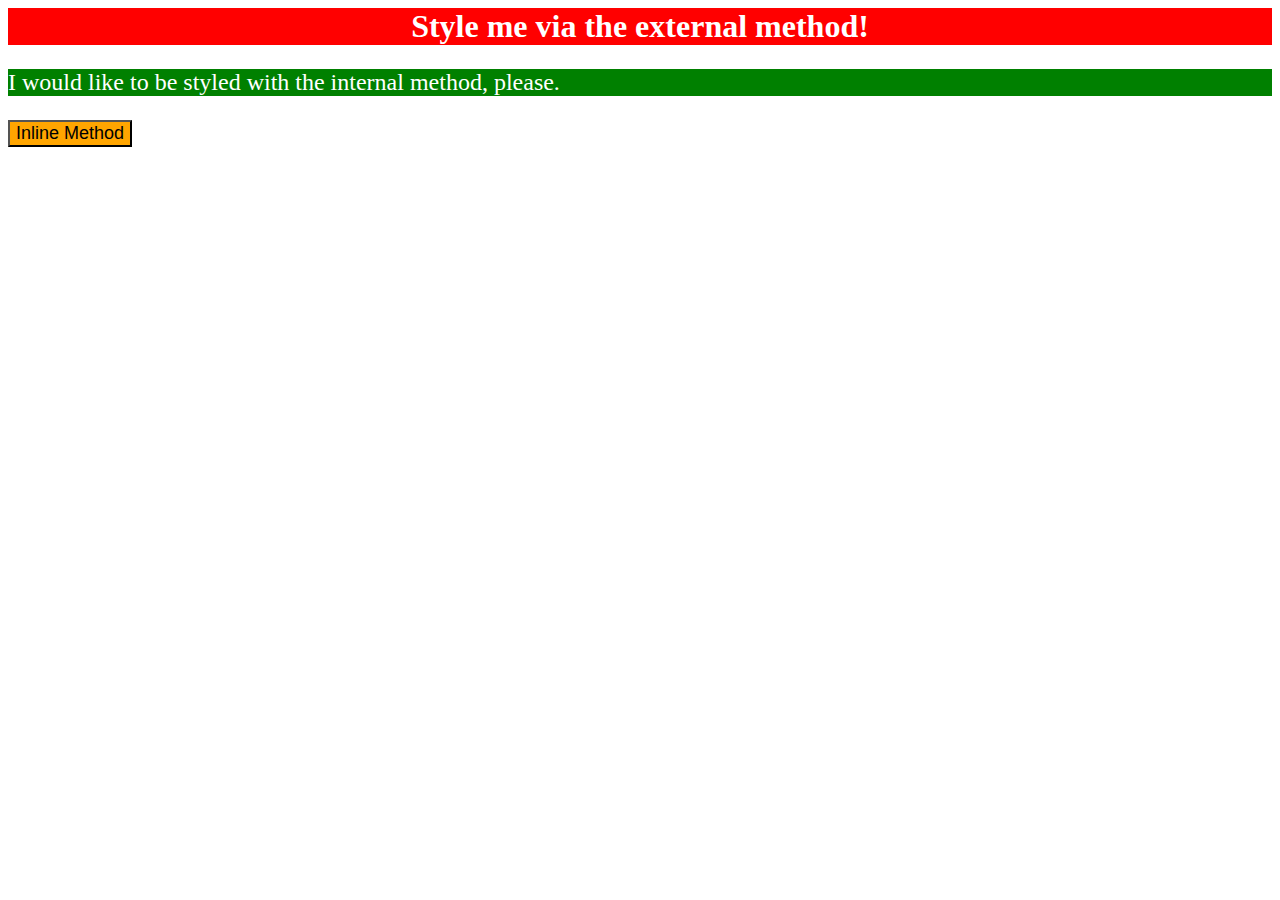
<file: foundations/intro-to-css/01-css-methods/index.html>
<!DOCTYPE html>
<html lang="en">
  <head>
    <meta charset="UTF-8">
    <meta http-equiv="X-UA-Compatible" content="IE=edge">
    <meta name="viewport" content="width=device-width, initial-scale=1.0">
    <title>Methods for Adding CSS</title>
    <link rel="stylesheet" href="./styles.css">
    <style>
      p {
        color: white;
        background-color: green;
        font-size: 24px;
      }
    </style>
  </head>
  <body>
    <div>Style me via the external method!</div>
    <p>I would like to be styled with the internal method, please.</p>
    <button style="background-color: orange; font-size: 18px;">Inline Method</button>
  </body>
</html>
</file>
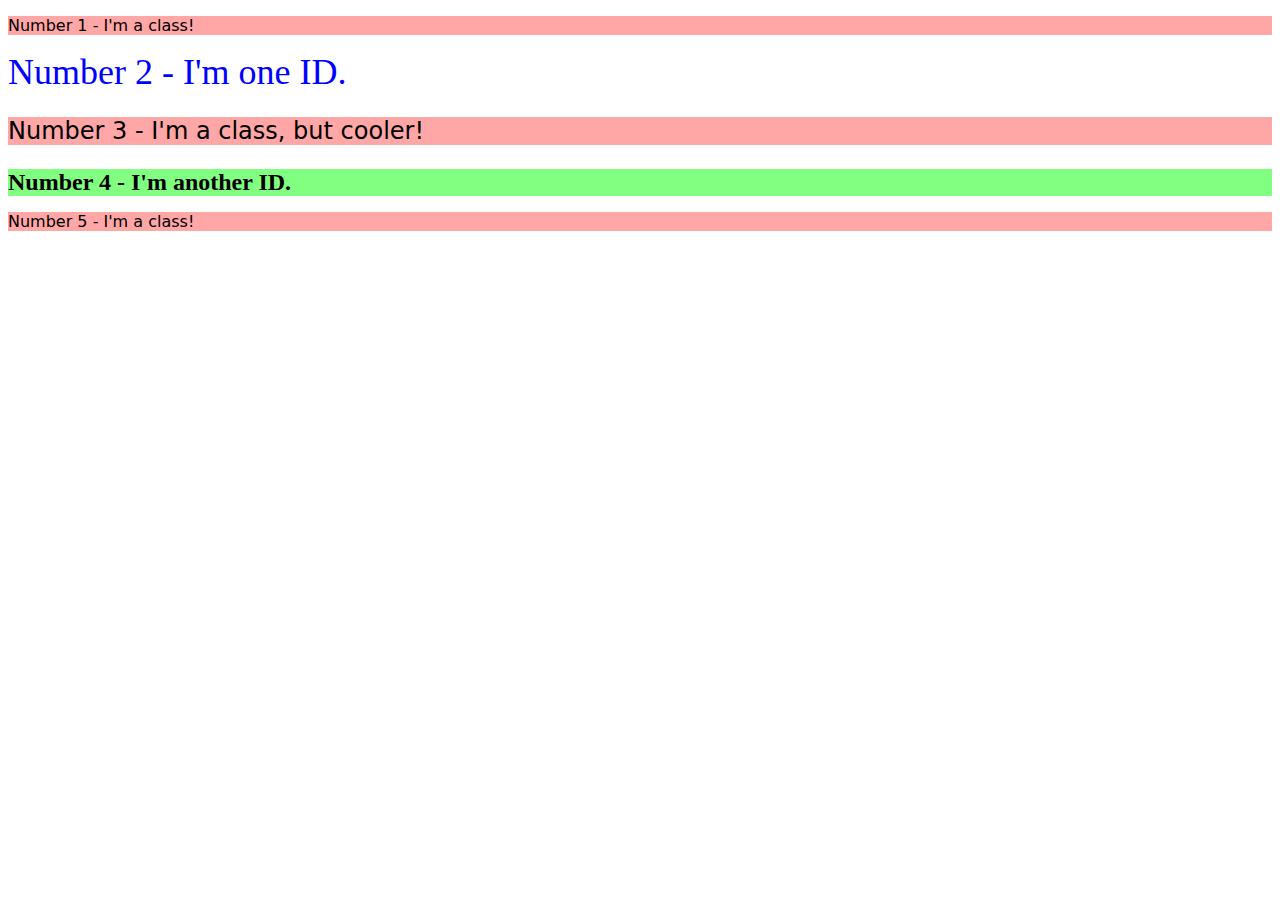
<file: foundations/intro-to-css/02-class-id-selectors/index.html>
<!DOCTYPE html>
<html lang="en">
  <head>
    <meta charset="UTF-8">
    <meta http-equiv="X-UA-Compatible" content="IE=edge">
    <meta name="viewport" content="width=device-width, initial-scale=1.0">
    <title>Class and ID Selectors</title>
    <link rel="stylesheet" href="./style.css">
  </head>
  <body>
    <p class="odd">Number 1 - I'm a class!</p>
    <div id="two">Number 2 - I'm one ID.</div>
    <p class="odd adjust">Number 3 - I'm a class, but cooler!</p>
    <div id="four" class="adjust">Number 4 - I'm another ID.</div>
    <p class="odd">Number 5 - I'm a class!</p>
  </body>
</html>
</file>
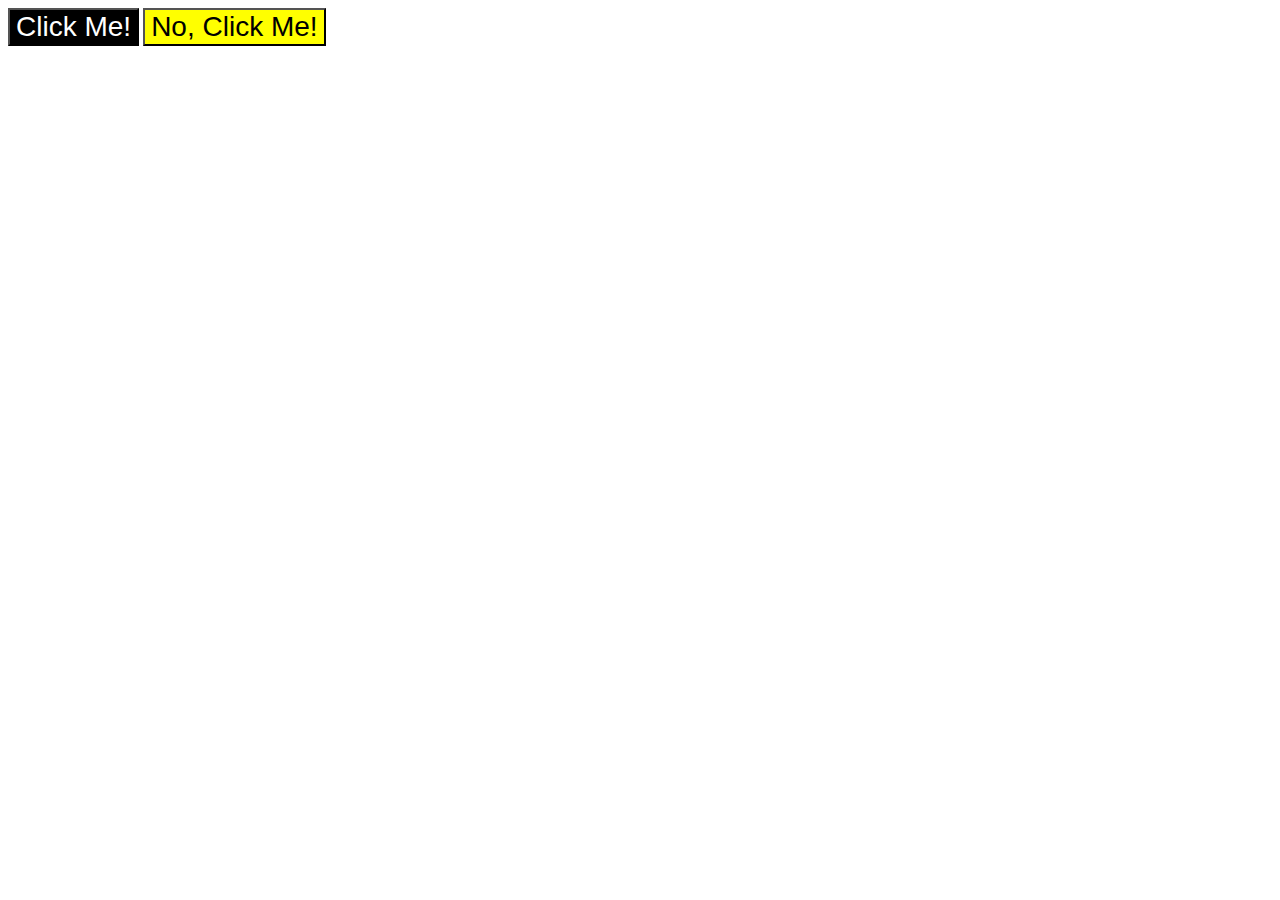
<file: foundations/intro-to-css/03-grouping-selectors/index.html>
<!DOCTYPE html>
<html lang="en">
  <head>
    <meta charset="UTF-8">
    <meta http-equiv="X-UA-Compatible" content="IE=edge">
    <meta name="viewport" content="width=device-width, initial-scale=1.0">
    <title>Grouping Selectors</title>
    <link rel="stylesheet" href="style.css">
  
  </head>
  <body>
    <button class="one">Click Me!</button>
    <button class="two">No, Click Me!</button>
  </body>
</html>
</file>
<file: foundations/intro-to-css/01-css-methods/styles.css>
div {
    background-color: red;
    color: white;
    font-size: 32px;
    text-align: center;
    font-weight: bold;
}
</file>
<file: foundations/intro-to-css/02-class-id-selectors/style.css>
.odd {
    background-color: rgb(255, 167, 167);
    font-family: Verdana, "DejaVu Sans", sans-serif;
  }
  
  .adjust{
    font-size: 24px;
  }
  
  #two {
    color: #0000ff;
    font-size: 36px;
  }

  #four {
    background-color: hsl(120, 100%, 75%);
    font-weight: bold;
  }
</file>
<file: foundations/intro-to-css/03-grouping-selectors/style.css>
.one,
.two {
    font-size: 28px;
    font-family: helvetica, "Times New Roman", sans-serif;
}

.one {
    color: white;
    background-color: black;
}

.two {
    background-color: yellow;
}
</file>
